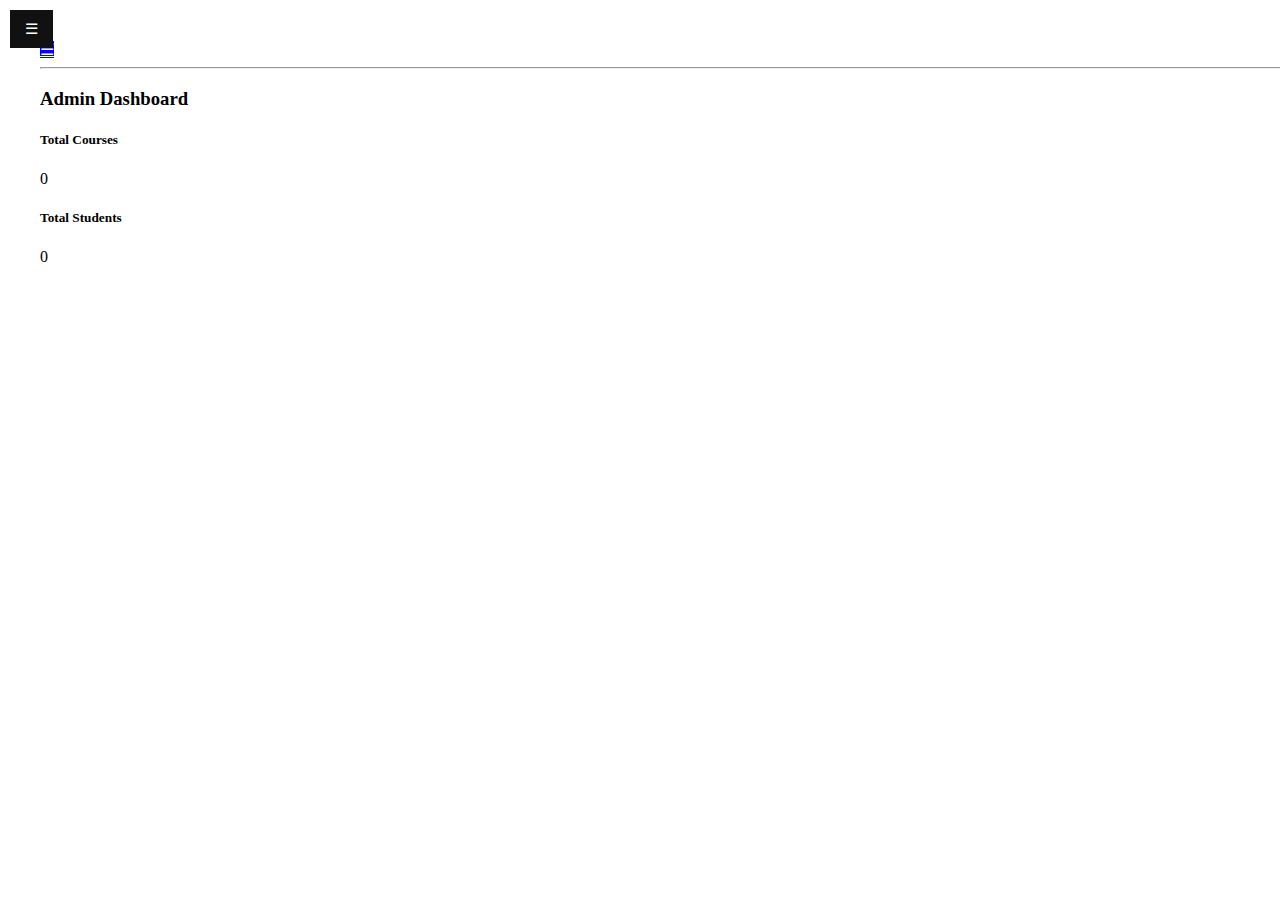
<file: Dashboard.html>
<!DOCTYPE html>
<html lang="en">
<head>
    <meta charset="UTF-8">
    <meta name="viewport" content="width=device-width, initial-scale=1.0">
    <title>Responsive Sidebar</title>
    <link rel="stylesheet" href="all.css">
</head>
<body>
    <div class="sidebar" id="sidebar">
        <!-- <a href="javascript:void(0)" class="closebtn" onclick="closeNav()">☰</a> -->
    <div>
    <nav style="width: 270px; background-color: aqua; padding-top: 20px; padding-bottom: 20px; background-size: cover;">
        <img src="suza.png" style="width: 100px; height: 50px;">
    </nav>
            <ul>
                <li class="nav-item"><a class="nav-link" href="dashboard.html">Dashboard</a></li>
                <li class="nav-item"><a class="nav-link" href="manage_user.html">Manage Users</a></li>
                <li class="nav-item"><a class="nav-link" href="manage_student.html">Manage Students</a></li>
                <li class="nav-item"><a class="nav-link" href="manage_couse.html">Manage Courses</a></li>
                <li class="nav-item"><a class="nav-link" href="manage_allocation.html">Manage Allocation</a></li>
                <li class="nav-item"><a class="nav-link" href="manage_result.html">Manage Results</a></li>
            </ul>
        </div>
        </div>
    </div>

     

    
    <div id="main">
        <div id="main" class="container">
            <nav style="width: 1000px;">
                <a href="javascript:void(0)" class="closebtn"  onclick="closeNav()" style="background-color: blue; width: 100%; color: white;">☰</a>
                <hr style="color: red; width: 100%; padding-left: 500px">
            
            
                <button class="openbtn" onclick="openNav()">☰</button>
            </nav>
            
                <div class="main-content">
                    <h3>Admin Dashboard</h3>
                    <div class="row mt-4">
                        <div class="col-md-6 mb-3">
                            <div class="card text-white bg-primary">
                                <div class="card-body">
                                    <h5 class="card-title">Total Courses</h5>
                                    <p class="card-text fs-4">0</p>
                                </div>
                            </div>
                        </div>

                        <div class="col-md-6 mb-3">
                            <div class="card text-white bg-success">
                                <div class="card-body">
                                    <h5 class="card-title">Total Students</h5>
                                    <p class="card-text fs-4">0</p>
                                </div>
                            </div>
                        </div>
                    </div>
                </div>
</body>
<script src="java.js"></script>
</html>
</file>
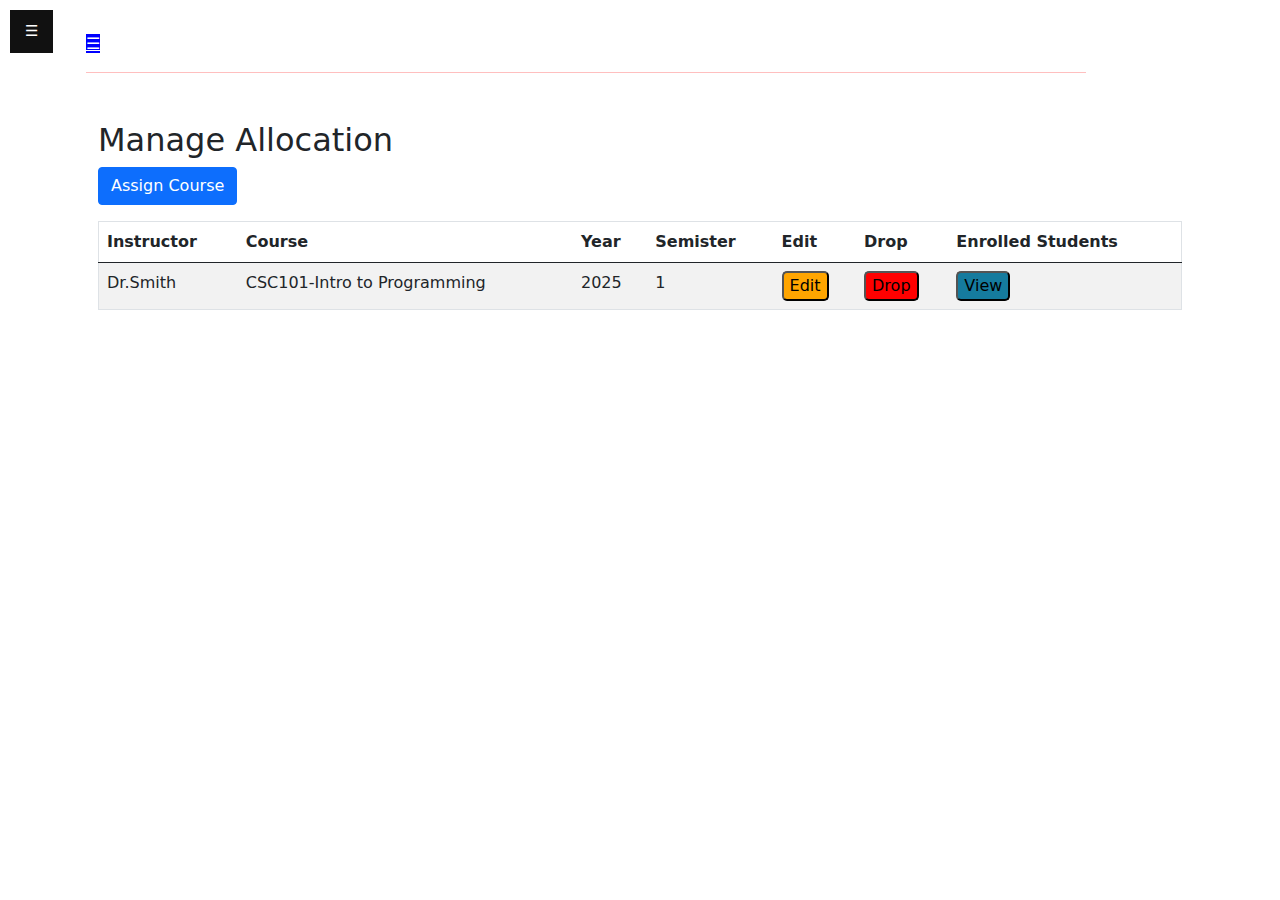
<file: Manage_allocation.html>
<!DOCTYPE html>
<html lang="en">
<head>
    <meta charset="UTF-8">
    <meta name="viewport" content="width=device-width, initial-scale=1.0">
    <title>Responsive Sidebar</title>
    <link rel="stylesheet" href="all.css">
    <link rel="stylesheet" href="boot/boot/css/bootstrap.min.css">
</head>
<body>
    <div class="sidebar" id="sidebar">
        <!-- <a href="javascript:void(0)" class="closebtn" onclick="closeNav()">☰</a> -->
    <div>
    <nav style="width: 270px; background-color: aqua; padding-top: 20px; padding-bottom: 20px; background-size: cover;">
        <img src="suza.jpg" style="width: 100px; height: 50px;">
    </nav>
            <ul>
                <li class="nav-item"><a class="nav-link" href="dashboard.html">Dashboard</a></li>
                <li class="nav-item"><a class="nav-link" href="manage_user.html">Manage Users</a></li>
                <li class="nav-item"><a class="nav-link" href="manage_student.html">Manage Students</a></li>
                <li class="nav-item"><a class="nav-link" href="manage_couse.html">Manage Courses</a></li>
                <li class="nav-item"><a class="nav-link" href="manage_allocation.html">Manage Allocation</a></li>
                <li class="nav-item"><a class="nav-link" href="manage_result.html">Manage Results</a></li>
            </ul>
        </div>
        </div>
    </div>

     

    
    <div id="main">
        <div id="main" class="container">
            <nav style="width: 1000px;">
                <a href="javascript:void(0)" class="closebtn"  onclick="closeNav()" style="background-color: blue; width: 100%; color: white;">☰</a>
                <hr style="color: red; width: 100%; padding-left: 500px">
                <button class="openbtn" onclick="openNav()">☰</button>
            </nav>
       

    
            

    <div class="container mt-5">
        <h2>Manage Allocation</h2>
        <button class="btn btn-primary mb-3" data-bs-toggle="modal" data-bs-target="#assignCourseModal">Assign Course</button>

        <table class="table table-striped" border="1">
            <thead>
                <tr>
                    <th>Instructor</th>
                    <th>Course</th>
                    <th>Year</th>
                    <th>Semister</th>
                    <th>Edit</th>
                    <th>Drop</th>
                    <th>Enrolled Students</th>
                </tr>
            </thead>
            <tbody>
                <tr>
                    <td>Dr.Smith</td>
                    <td>CSC101-Intro to Programming</td>
                    <td>2025</td>
                    <td>1</td>
                    <td><button style="border-radius: 5px; background-color: orange;">Edit</button></td>
                <td><button style="border-radius: 5px; background-color: red;">Drop</button></td>
                <td><button style="border-radius: 5px; background-color: rgb(21, 123, 158);">View</button></td>
                
                </tr>
            </tbody>
        </table>
    </div>


    
</body>
<script src="java.js"></script>
</html>
</file>
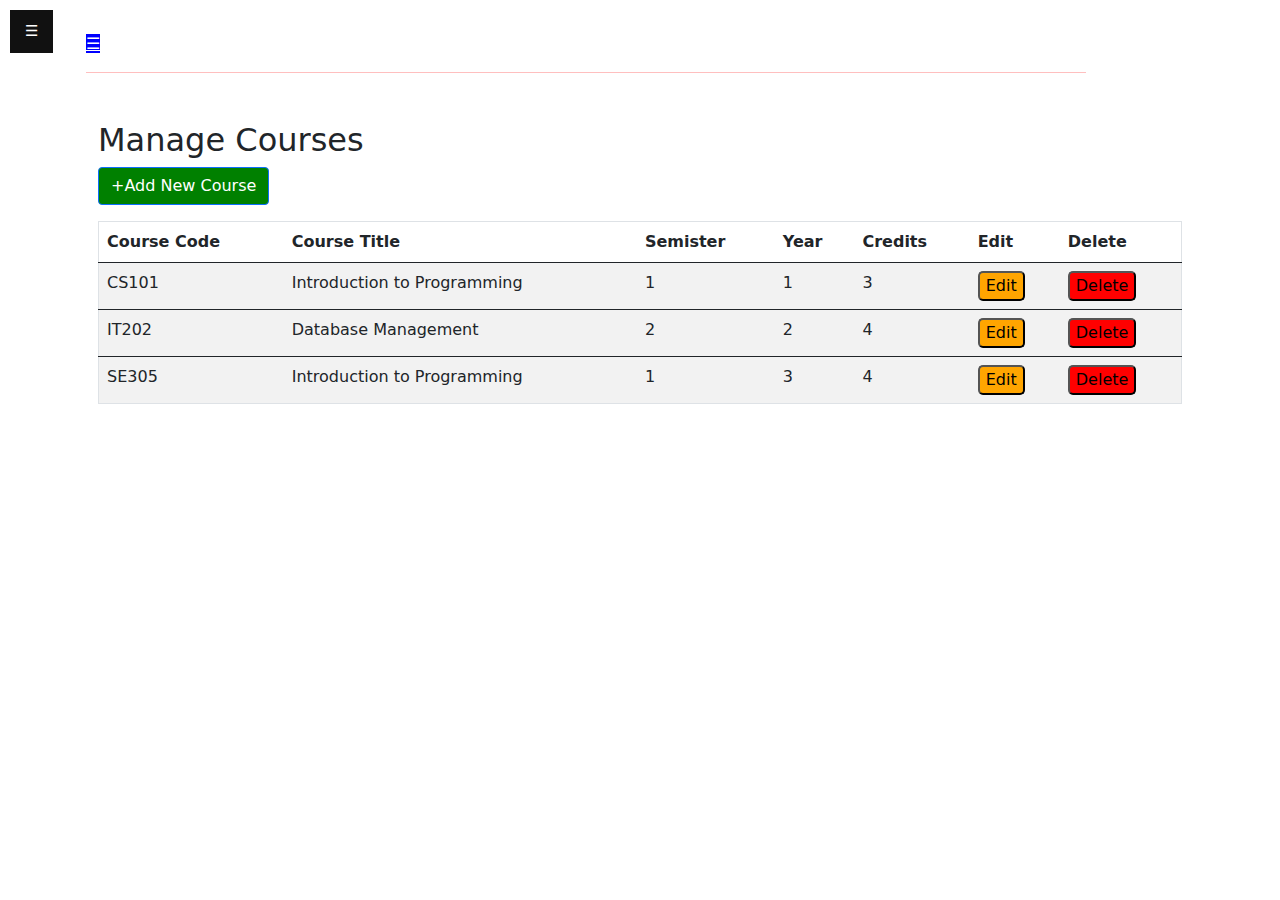
<file: Manage_couse.html>
<!DOCTYPE html>
<html lang="en">
<head>
    <meta charset="UTF-8">
    <meta name="viewport" content="width=device-width, initial-scale=1.0">
    <title>Responsive Sidebar</title>
    <link rel="stylesheet" href="all.css">
    <link rel="stylesheet" href="boot/boot/css/bootstrap.min.css">
</head>
<body>
    <div class="sidebar" id="sidebar">
        <!-- <a href="javascript:void(0)" class="closebtn" onclick="closeNav()">☰</a> -->
    <div>
    <nav style="width: 270px; background-color: aqua; padding-top: 20px; padding-bottom: 20px; background-size: cover;">
        <img src="suza.jpg" style="width: 100px; height: 50px;">
    </nav>
            <ul>
                <li class="nav-item"><a class="nav-link" href="dashboard.html">Dashboard</a></li>
                <li class="nav-item"><a class="nav-link" href="manage_user.html">Manage Users</a></li>
                <li class="nav-item"><a class="nav-link" href="manage_student.html">Manage Students</a></li>
                <li class="nav-item"><a class="nav-link" href="manage_couse.html">Manage Courses</a></li>
                <li class="nav-item"><a class="nav-link" href="manage_allocation.html">Manage Allocation</a></li>
                <li class="nav-item"><a class="nav-link" href="manage_result.html">Manage Results</a></li>
            </ul>
        </div>
        </div>
    </div>

     

    
    <div id="main">
        <div id="main" class="container">
            <nav style="width: 1000px;">
                <a href="javascript:void(0)" class="closebtn"  onclick="closeNav()" style="background-color: blue; width: 100%; color: white;">☰</a>
                <hr style="color: red; width: 100%; padding-left: 500px">
                <button class="openbtn" onclick="openNav()">☰</button>
            </nav>

        

    <div class="container mt-5">
        <h2>Manage Courses</h2>
        <button class="btn btn-primary mb-3" data-bs-toggle="modal" data-bs-target="#addCourseModal" style="background-color: green;">+Add New Course</button>

        <table class="table table-striped" border="1">
            <thead>
                <tr>
                    <th>Course Code</th>
                    <th>Course Title</th>
                    <th>Semister</th>
                    <th>Year</th>
                    <th>Credits</th>
                    <th>Edit</th>
                    <th>Delete</th>
                </tr>
            </thead>
            <tbody>
                <tr>
                    <td>CS101</td>
                    <td>Introduction to Programming</td>
                    <td>1</td>
                    <td>1</td>
                    <td>3</td>
                    <td><button style="border-radius: 5px; background-color: orange;">Edit</button></td>
                    <td><button style="border-radius: 5px; background-color: red;">Delete</button></td>
                </tr>
            </tbody>

            <tbody>
                <tr>
                    <td>IT202</td>
                    <td>Database Management</td>
                    <td>2</td>
                    <td>2</td>
                    <td>4</td>
                    <td><button style="border-radius: 5px; background-color: orange;">Edit</button></td>
                    <td><button style="border-radius: 5px; background-color: red;">Delete</button></td>
                </tr>
            </tbody>

            <tbody>
                <tr>
                    <td>SE305</td>
                    <td>Introduction to Programming</td>
                    <td>1</td>
                    <td>3</td>
                    <td>4</td>
                    <td><button style="border-radius: 5px; background-color: orange;">Edit</button></td>
                    <td><button style="border-radius: 5px; background-color: red;">Delete</button></td>
                </tr>
            </tbody>
        </table>
    </div>

    
</body>
<script src="java.js"></script>
</html>
</file>
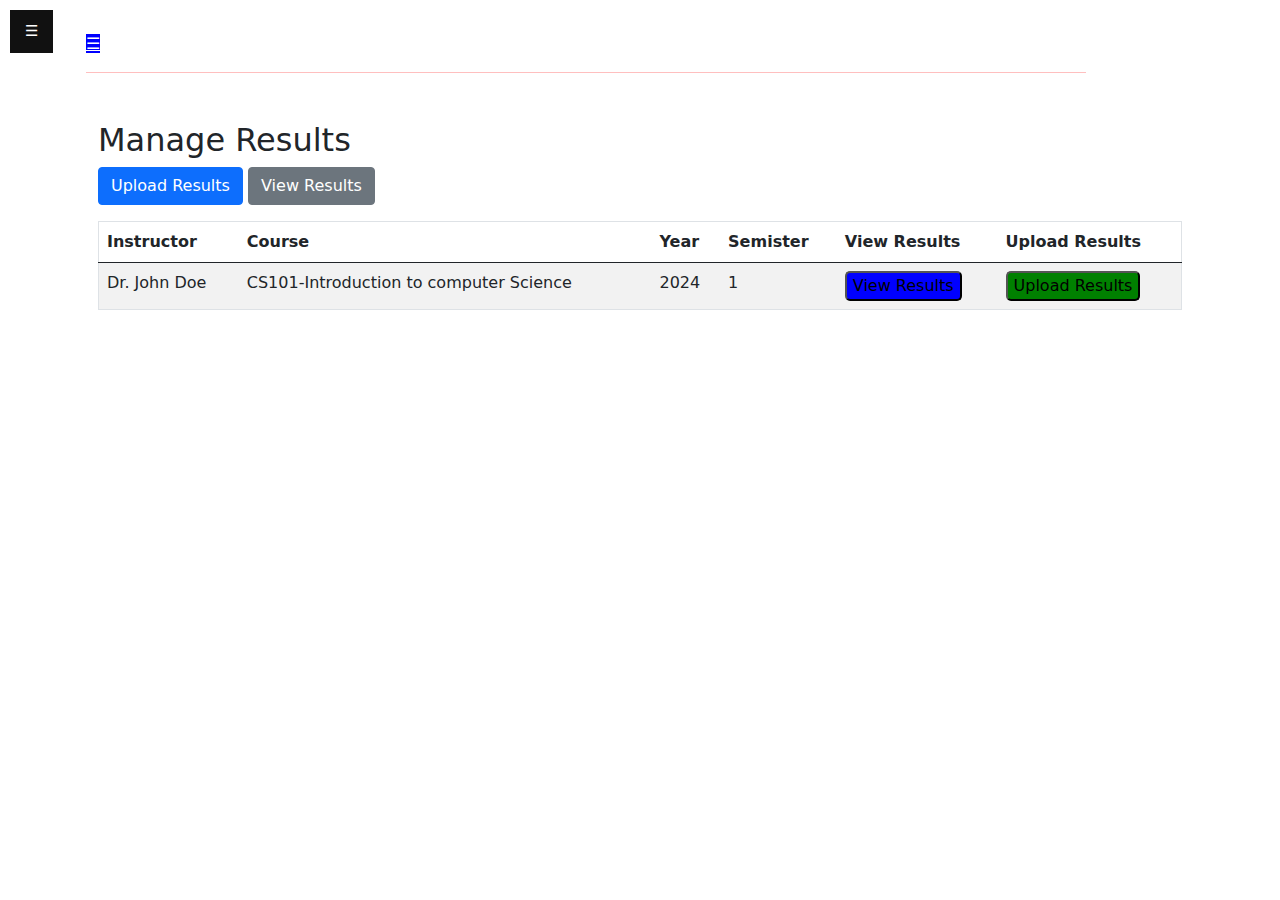
<file: Manage_result.html>
<!DOCTYPE html>
<html lang="en">
<head>
    <meta charset="UTF-8">
    <meta name="viewport" content="width=device-width, initial-scale=1.0">
    <title>Responsive Sidebar</title>
    <link rel="stylesheet" href="all.css">
    <link rel="stylesheet" href="boot/boot/css/bootstrap.min.css">
</head>
<body>
    <div class="sidebar" id="sidebar">
        <!-- <a href="javascript:void(0)" class="closebtn" onclick="closeNav()">☰</a> -->
    <div>
    <nav style="width: 270px; background-color: aqua; padding-top: 20px; padding-bottom: 20px; background-size: cover;">
        <img src="suza.jpg" style="width: 100px; height: 50px;">
    </nav>
            <ul>
                <li class="nav-item"><a class="nav-link" href="dashboard.html">Dashboard</a></li>
                <li class="nav-item"><a class="nav-link" href="manage_user.html">Manage Users</a></li>
                <li class="nav-item"><a class="nav-link" href="manage_student.html">Manage Students</a></li>
                <li class="nav-item"><a class="nav-link" href="manage_couse.html">Manage Courses</a></li>
                <li class="nav-item"><a class="nav-link" href="manage_allocation.html">Manage Allocation</a></li>
                <li class="nav-item"><a class="nav-link" href="manage_result.html">Manage Results</a></li>
            </ul>
        </div>
        </div>
    </div>

     

    
    <div id="main">
        <div id="main" class="container">
            <nav style="width: 1000px;">
                <a href="javascript:void(0)" class="closebtn"  onclick="closeNav()" style="background-color: blue; width: 100%; color: white;">☰</a>
                <hr style="color: red; width: 100%; padding-left: 500px">
                <button class="openbtn" onclick="openNav()">☰</button>
            </nav>
       

    

    <div class="container mt-5">
        <h2>Manage Results</h2>
        <button class="btn btn-primary mb-3" data-bs-toggle="modal" data-bs-target="#uploadResultModal">Upload Results</button>
        <button class="btn btn-secondary mb-3" data-bs-toggle="modal" data-bs-target="#viewResultModal">View Results</button>

        <table class="table table-striped" border="1">
            <thead>
                <tr>
                    <th>Instructor</th>
                    <th>Course</th>
                    <th>Year</th>
                    <th>Semister</th>
                    <th>View Results</th>
                    <th>Upload Results</th>
                </tr>
            </thead>
            <tbody>
                <tr>
                    <td>Dr. John Doe</td>
                    <td>CS101-Introduction to computer Science</td>
                    <td>2024</td>
                    <td>1</td>
                    <td><button style="border-radius: 5px; background-color: blue;">View Results</button></td>
                    <td><button style="border-radius: 5px; background-color:  green;">Upload Results</button></td>
                </tr>
            </tbody>
        </table>
    </div>

    <!-- Upload Modal -->
    <div class="modal fade" id="uploadResultModal" tabindex="-1" aria-labelledby="uploadResultModalLabel" aria-hidden="true">
      <div class="modal-dialog">
        <div class="modal-content">
          <div class="modal-header">
            <h5 class="modal-title" id="uploadResultModalLabel">Upload Results</h5>
            <button type="button" class="btn-close" data-bs-dismiss="modal" aria-label="Close"></button>
          </div>
          <div class="modal-body">
            <form>
                <div class="mb-3">
                    <input type="file" class="form-control" required>
                </div>
                <div class="d-grid">
                    <button type="submit" class="btn btn-primary">Upload</button>
                </div>
            </form>
          </div>
        </div>
      </div>
    </div>

   
  </body>
  <script src="java.js"></script>
  </html
</file>
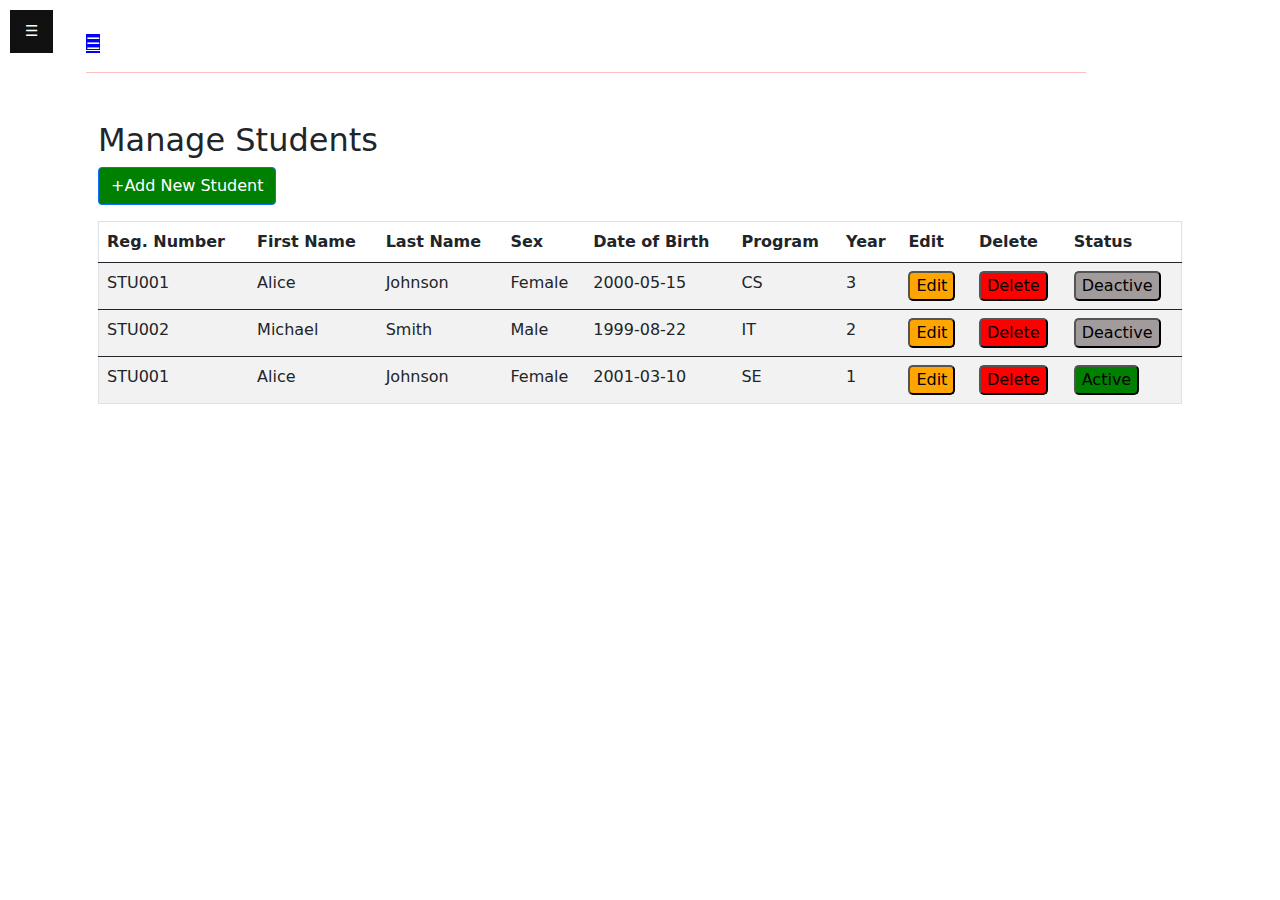
<file: Manage_student.html>
<!DOCTYPE html>
<html lang="en">
<head>
    <meta charset="UTF-8">
    <meta name="viewport" content="width=device-width, initial-scale=1.0">
    <title>Responsive Sidebar</title>
    <link rel="stylesheet" href="all.css">
    <link rel="stylesheet" href="boot/boot/css/bootstrap.min.css">
</head>
<body>
    <div class="sidebar" id="sidebar">
        <!-- <a href="javascript:void(0)" class="closebtn" onclick="closeNav()">☰</a> -->
    <div>
    <nav style="width: 270px; background-color: aqua; padding-top: 20px; padding-bottom: 20px; background-size: cover;">
        <img src="suza.jpg" style="width: 100px; height: 50px;">
    </nav>
            <ul>
                <li class="nav-item"><a class="nav-link" href="dashboard.html">Dashboard</a></li>
                <li class="nav-item"><a class="nav-link" href="manage_user.html">Manage Users</a></li>
                <li class="nav-item"><a class="nav-link" href="manage_student.html">Manage Students</a></li>
                <li class="nav-item"><a class="nav-link" href="manage_couse.html">Manage Courses</a></li>
                <li class="nav-item"><a class="nav-link" href="manage_allocation.html">Manage Allocation</a></li>
                <li class="nav-item"><a class="nav-link" href="manage_result.html">Manage Results</a></li>
            </ul>
        </div>
        </div>
    </div>

     

    
    <div id="main">
        <div id="main" class="container">
            <nav style="width: 1000px;">
                <a href="javascript:void(0)" class="closebtn"  onclick="closeNav()" style="background-color: blue; width: 100%; color: white;">☰</a>
                <hr style="color: red; width: 100%; padding-left: 500px">
                <button class="openbtn" onclick="openNav()">☰</button>
            </nav>
        


    <div class="container mt-5">
        <h2>Manage Students</h2>
        <button class="btn btn-primary mb-3" data-bs-toggle="modal" data-bs-target="#addStudentModal" style="background-color: green;">+Add New Student</button>

        <table class="table table-striped" border="1">
            <thead>
                <tr>
                    <th>Reg. Number</th>
                    <th>First Name</th>
                    <th>Last Name</th>
                    <th>Sex</th>
                    <th>Date of Birth</th>
                    <th>Program</th>
                    <th>Year</th>
                    <th>Edit</th>
                    <th>Delete</th>
                    <th>Status</th>
                </tr>
            </thead>
            <tbody>
                <tr>
                    <td>STU001</td>
                    <td>Alice</td>
                    <td>Johnson</td>
                    <td>Female</td>
                    <td>2000-05-15</td>
                    <td>CS</td>
                    <td>3</td>
                    <td><button style="border-radius: 5px; background-color: orange;">Edit</button></td>
                    <td><button style="border-radius: 5px; background-color: red;">Delete</button></td>
                    <td><button style="border-radius: 5px; background-color: rgb(161, 155, 155);">Deactive</button></td>
                </tr>
            </tbody>
        <tbody>
            <tr>
                <td>STU002</td>
                <td>Michael</td>
                <td>Smith</td>
                <td>Male</td>
                <td>1999-08-22</td>
                <td>IT</td>
                <td>2</td>
                <td><button style="border-radius: 5px; background-color: orange;">Edit</button></td>
                <td><button style="border-radius: 5px; background-color: red;">Delete</button></td>
                <td><button style="border-radius: 5px; background-color: rgb(161, 155, 155);">Deactive</button></td>
            </tr>
        </tbody>
        <tbody>
            <tr>
                <td>STU001</td>
                <td>Alice</td>
                <td>Johnson</td>
                <td>Female</td>
                <td>2001-03-10</td>
                <td>SE</td>
                <td>1</td>
                <td><button style="border-radius: 5px; background-color: orange;">Edit</button></td>
                <td><button style="border-radius: 5px; background-color: red;">Delete</button></td>
                <td><button style="border-radius: 5px; background-color: green;">Active</button></td>
            </tr>
        </tbody>
    </table>
    </div>

    
</body>
<script src="java.js"></script>
</html
</file>
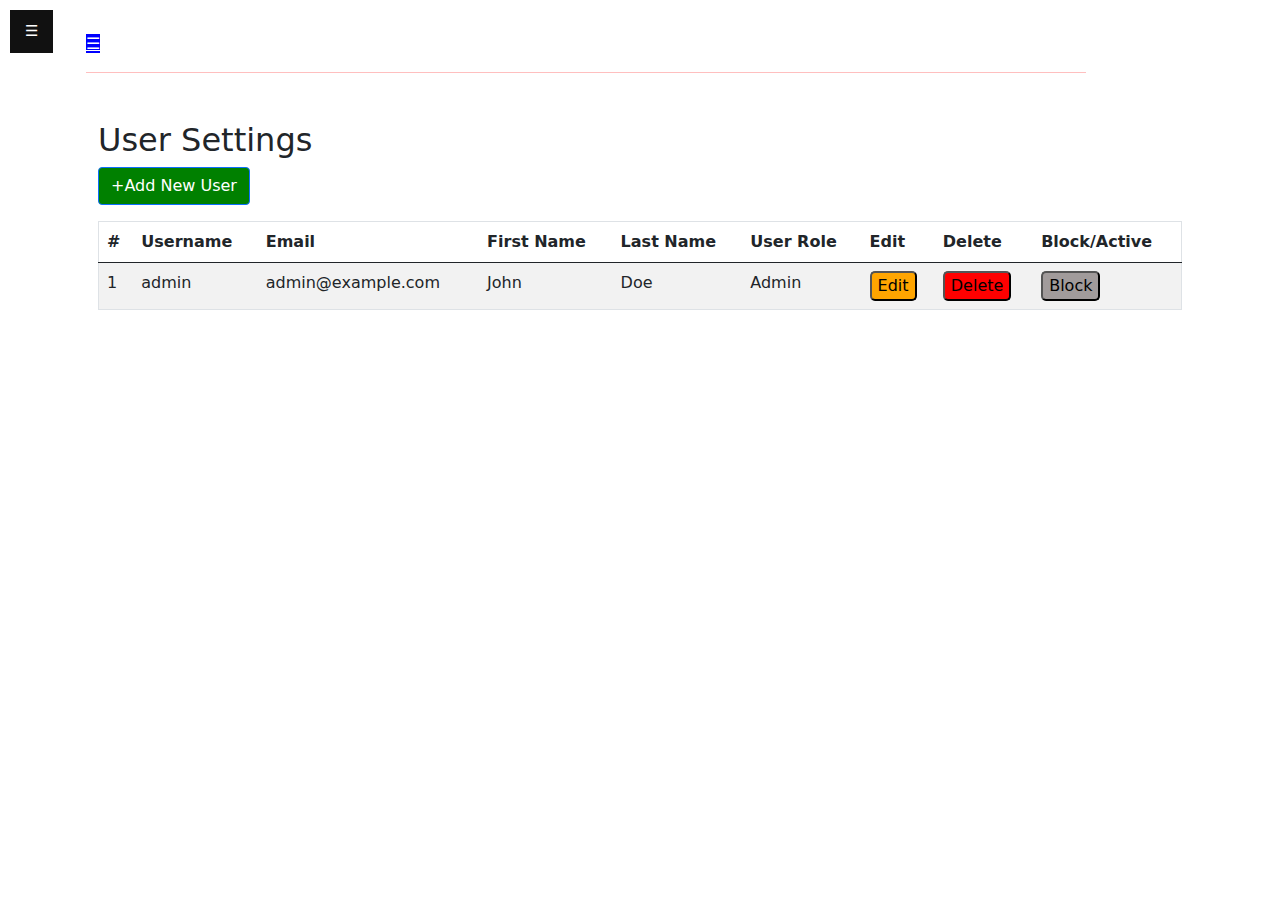
<file: Manage_user.html>
<!DOCTYPE html>
<html lang="en">
<head>
    <meta charset="UTF-8">
    <meta name="viewport" content="width=device-width, initial-scale=1.0">
    <title>Responsive Sidebar</title>
    <link rel="stylesheet" href="all.css">
    <link rel="stylesheet" href="boot/boot/css/bootstrap.min.css">
</head>
<body>
    <div class="sidebar" id="sidebar">
        <!-- <a href="javascript:void(0)" class="closebtn" onclick="closeNav()">☰</a> -->
    <div>
    <nav style="width: 270px; background-color: aqua; padding-top: 20px; padding-bottom: 20px; background-size: cover;">
        <img src="suza.jpg" style="width: 100px; height: 50px;">
    </nav>
            <ul>
                <li class="nav-item"><a class="nav-link" href="dashboard.html">Dashboard</a></li>
                <li class="nav-item"><a class="nav-link" href="manage_user.html">Manage Users</a></li>
                <li class="nav-item"><a class="nav-link" href="manage_student.html">Manage Students</a></li>
                <li class="nav-item"><a class="nav-link" href="manage_couse.html">Manage Courses</a></li>
                <li class="nav-item"><a class="nav-link" href="manage_allocation.html">Manage Allocation</a></li>
                <li class="nav-item"><a class="nav-link" href="manage_result.html">Manage Results</a></li>
            </ul>
        </div>
        </div>
    </div>

     

    
    <div id="main">
        <div id="main" class="container">
            <nav style="width: 1000px;">
                <a href="javascript:void(0)" class="closebtn"  onclick="closeNav()" style="background-color: blue; width: 100%; color: white;">☰</a>
                <hr style="color: red; width: 100%; padding-left: 500px">
                <button class="openbtn" onclick="openNav()">☰</button>
            </nav>

    <div class="container mt-5">
        <h2>User Settings</h2>
        <button class="btn btn-primary mb-3" data-bs-toggle="modal" data-bs-target="#addUserModal" style="background-color: green;">+Add New User</button>

        <table class="table table-striped" border="1">
            <thead>
                <tr>
                    <th>#</th>
                    <th>Username</th>
                    <th>Email</th>
                    <th>First Name</th>
                    <th>Last Name</th>
                    <th>User Role</th>
                    <th>Edit</th>
                    <th>Delete</th>
                    <th>Block/Active</th>
                </tr>
            </thead>
            <tbody>
                <tr>
                    <td>1</td>
                    <td>admin</td>
                    <td>admin@example.com</td>
                    <td>John</td>
                    <td>Doe</td>
                    <td>Admin</td>
                    <td><button style="border-radius: 5px; background-color: orange;">Edit</button></td>
                    <td><button style="border-radius: 5px; background-color: red;">Delete</button></td>
                    <td><button style="border-radius: 5px; background-color: rgb(161, 155, 155);">Block</button></td>
                </tr>
            </tbody>
        </table>
    </div>

</body>
<script src="java.js"></script>
</html
</file>
<file: all.css>
.sidebar {
    height: 100%;
    width: 0;
    position: fixed;
    z-index: 1;
    top: 0;
    left: 0;
    overflow-x: hidden;
    transition: 0.5s;
    padding-top: 60px;
}

.sidebar a {
    padding: 8px 8px 8px 32px;
    text-decoration: none;
    font-size: 20px;
    color: black;
    display: block;
    transition: 0.3s;
}

.sidebar a:hover {
    color: #f1f1f1;
}

.sidebar .closebtn {
    position: absolute;
    top: 0;
    right: 25px;
    font-size: 36px;
    margin-left: 50px;
}

.openbtn {
    font-size: 15px;
    background-color: #111;
    color: white;
    border: none;
    position: absolute;
    top: 10px;
    left: 10px;
    padding: 10px 15px;
    cursor: pointer;
}

#main {
    transition: margin-left .5s;
    padding: 16px;
}

/@media screen and (max-width: 768px) {
    .container {
        flex-direction: column;
        padding: 10px;
    }

    #main {
        padding: 10px;
    }

    .sidebar {
        width: 100%;
        position: relative;
    }
}

/* 
.container {
    display: flex;
    flex-direction: column;
    align-items: center;
    justify-content: center;
    width: 2000px;
    max-width: 1200px; /* Hii inahakikisha haipanuki zaidi kwenye screen kubwa */
    margin: auto;
    padding: 20px;
} */

#main {
    max-width: 100%;
    padding: 20px;
    box-sizing: border-box;
    overflow-x: hidden;
}
.sidebar {
    background-color: rgba(7, 1, 1, 0.364);
}
</file>
